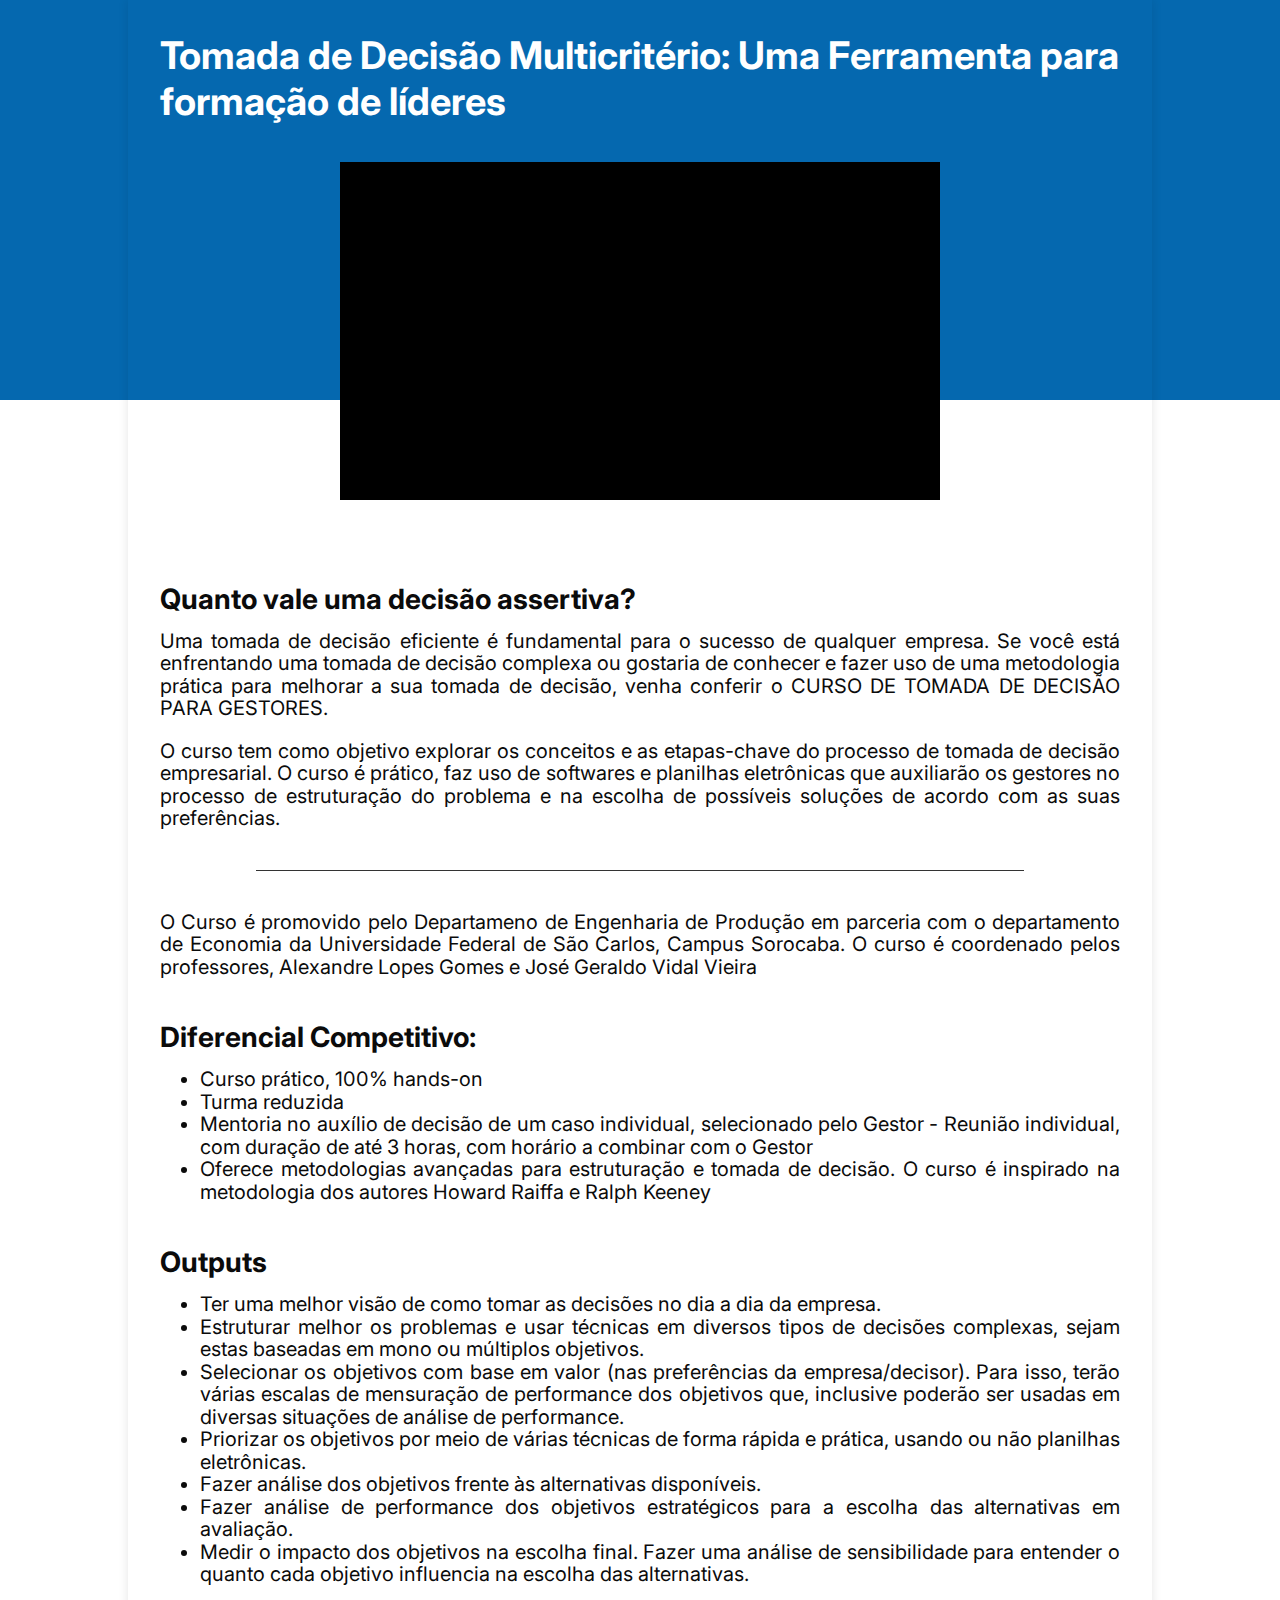
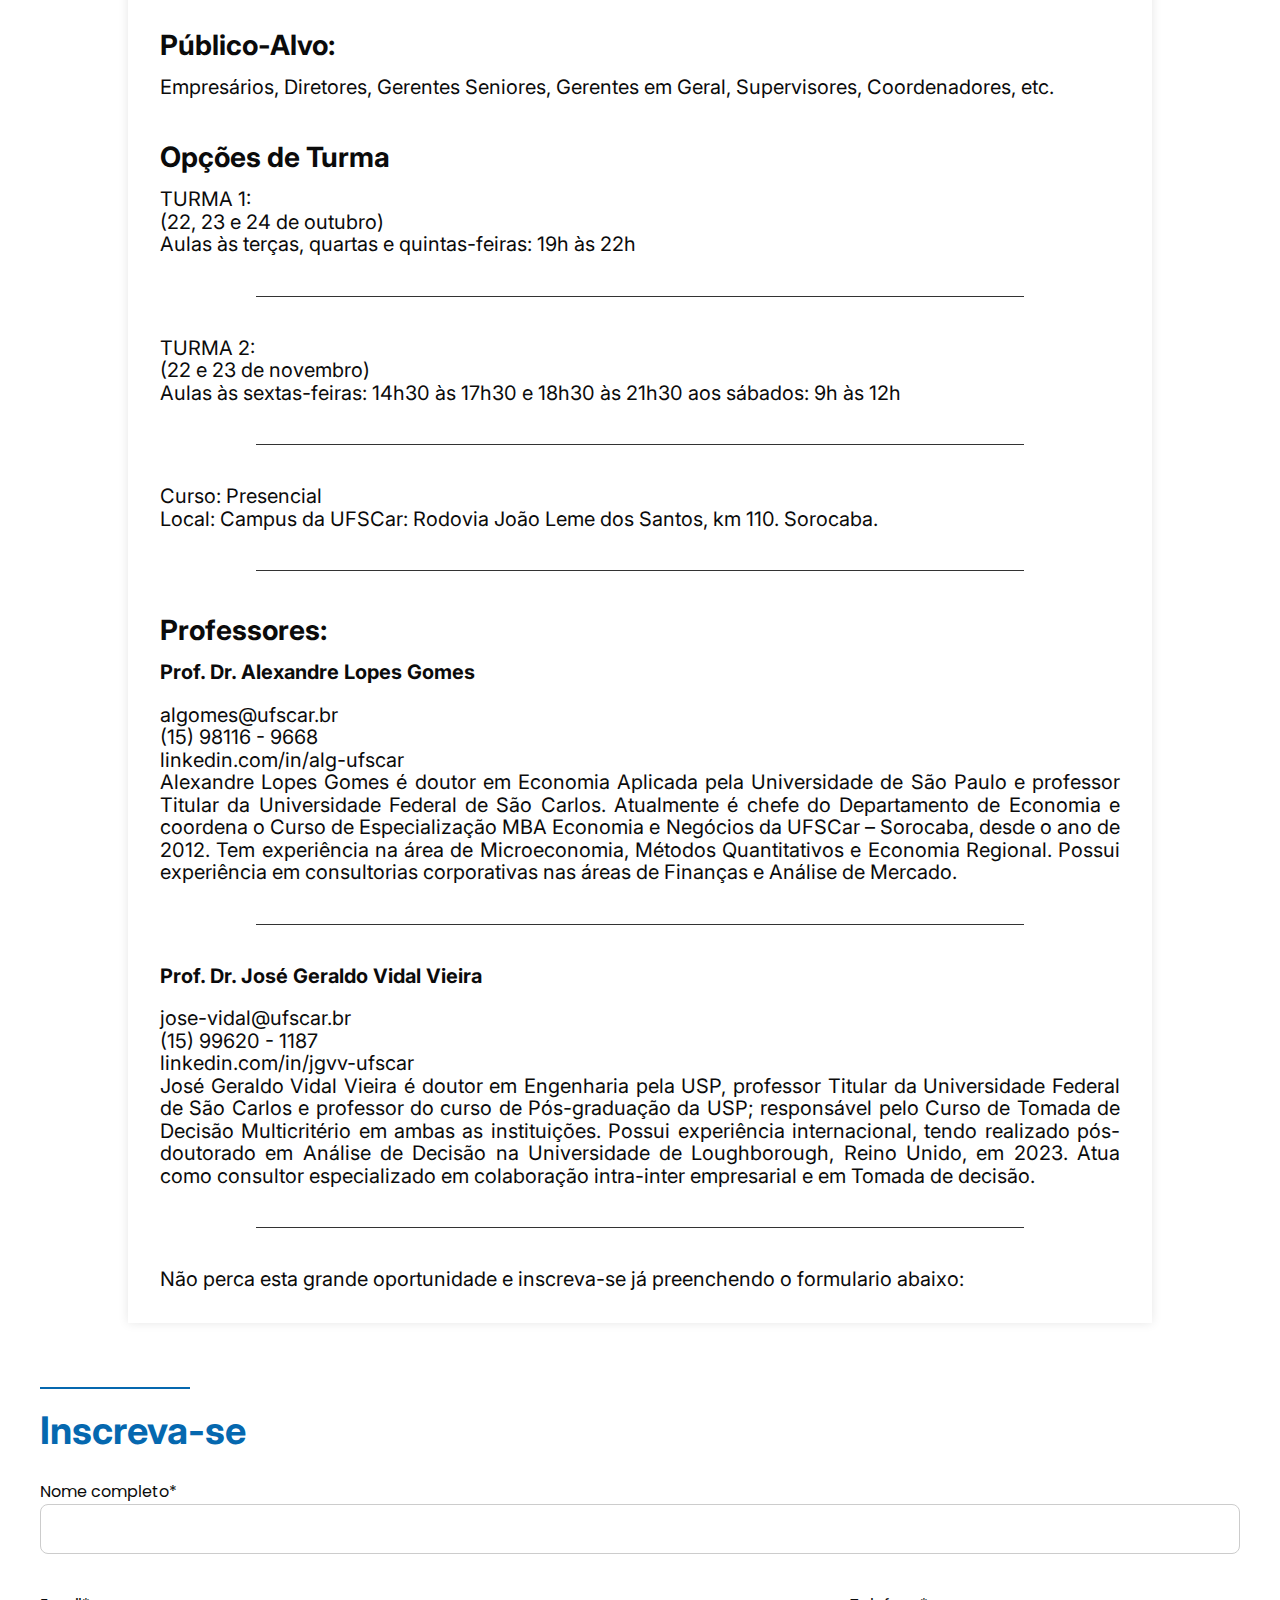
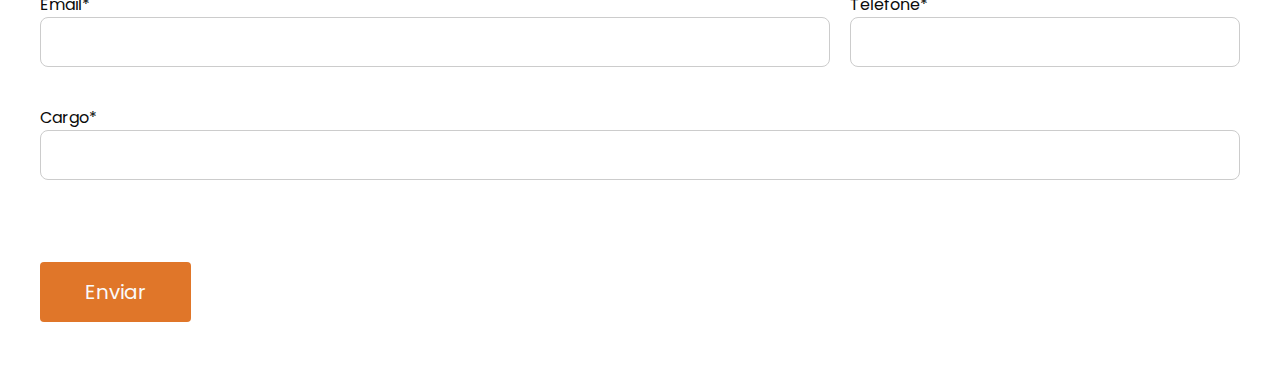
<file: OutroCurso.html>
<!DOCTYPE html>
<html lang="pt-br">
<head>
    <meta charset="UTF-8">
    <meta name="viewport" content="width=device-width, initial-scale=1.0">
    <title>OutroCurso | MBA Economia UFSCar</title>

    <link rel="stylesheet" href="CSS/style.css">
    <link rel="preconnect" href="https://fonts.googleapis.com">
    <link rel="preconnect" href="https://fonts.gstatic.com" crossorigin>
    <link href="https://fonts.googleapis.com/css2?family=Inter:wght@100..900&display=swap" rel="stylesheet">
</head>
<body class="ntc">
    <div class="ntc_wrapper">
        <div class="ntc_container">
            <h1 class="white">Tomada de Decisão Multicritério: Uma Ferramenta para formação de líderes</h1>
			<div class="video-wrapper">
				<div class="video-container">
					<iframe src="https://drive.google.com/file/d/1AJBv2X1yxfgoGapHnh0pnyjCKXiSvVnV/preview" width="640" height="480" allow="autoplay"></iframe>
				</div>				
			</div><br><br>
			<h2>Quanto vale uma decisão assertiva?</h2>
			<p>Uma tomada de decisão eficiente é fundamental para o sucesso de qualquer empresa. Se você está enfrentando uma tomada de decisão complexa ou gostaria de conhecer e fazer uso de uma metodologia prática para melhorar a sua tomada de decisão, venha conferir o CURSO DE TOMADA DE DECISÃO PARA GESTORES.</p>
			<br>
			<p>O curso tem como objetivo explorar os conceitos e as etapas-chave do processo de tomada de decisão empresarial. O curso é prático, faz uso de softwares e planilhas eletrônicas que auxiliarão os gestores no processo de estruturação do problema e na escolha de possíveis soluções de acordo com as suas preferências.</p>
			<hr>
			<p>O Curso é promovido pelo Departameno de Engenharia de Produção em parceria com o departamento de Economia da Universidade Federal de São Carlos, Campus Sorocaba. O curso é coordenado pelos professores, Alexandre Lopes Gomes e José Geraldo Vidal Vieira</p>

			<h2>Diferencial Competitivo:</h2>
			<ul class="lista_ponto">
				<li>Curso prático, 100% hands-on</li>
				<li>Turma reduzida</li>
				<li>Mentoria no auxílio de decisão de um caso individual, selecionado pelo Gestor - Reunião individual, com duração de até 3 horas, com horário a combinar com o Gestor</li>
				<li>Oferece metodologias avançadas para estruturação e tomada de decisão. O curso é inspirado na metodologia dos autores Howard Raiffa e Ralph Keeney</li>
				
			</ul>

			<h2>Outputs </h2>
			<ul class="lista_ponto">
				<li>Ter uma melhor visão de como tomar as decisões no dia a dia da empresa.</li>
				<li>Estruturar melhor os problemas e usar técnicas em diversos tipos de decisões complexas, sejam estas baseadas em mono ou múltiplos objetivos.</li>
				<li>Selecionar os objetivos com base em valor (nas preferências da empresa/decisor). Para isso, terão várias escalas de mensuração de performance dos objetivos que, inclusive poderão ser usadas em diversas situações de análise de performance.</li>
				<li>Priorizar os objetivos por meio de várias técnicas de forma rápida e prática, usando ou não planilhas eletrônicas.</li>
				<li>Fazer análise dos objetivos frente às alternativas disponíveis.</li>
				<li>Fazer análise de performance dos objetivos estratégicos para a escolha das alternativas em avaliação.</li>
				<li>Medir o impacto dos objetivos na escolha final. Fazer uma análise de sensibilidade para entender o quanto cada objetivo influencia na escolha das alternativas.</li>
			</ul>


			<h2>Público-Alvo:</h2>
			<p>Empresários, Diretores, Gerentes Seniores, Gerentes em Geral, Supervisores, Coordenadores, etc.</p>

			<h2>Opções de Turma</h2>
            <p>TURMA 1:</p>
			<p>(22, 23 e 24 de outubro)</p>
			<p>Aulas às terças, quartas e quintas-feiras: 19h às 22h<hr></p>
			
			<p>TURMA 2:</p>
			<p>(22 e 23 de novembro) </p>
			<p>Aulas às sextas-feiras: 14h30 às 17h30 e 18h30 às 21h30 aos sábados: 9h às 12h<hr></p>

			<p>Curso: Presencial</p>
			<p>Local: Campus da UFSCar: Rodovia João Leme dos Santos, km 110. Sorocaba.</p>
			
			<hr>

			<h2>Professores:</h2>
			<p><strong>Prof. Dr. Alexandre Lopes Gomes</strong></p><br>
			<p>algomes@ufscar.br</p>
			<p>(15) 98116 - 9668</p>
			<p>linkedin.com/in/alg-ufscar</p>
			<p>Alexandre Lopes Gomes é doutor em Economia Aplicada pela Universidade de São Paulo e professor Titular da Universidade Federal de São Carlos. Atualmente é chefe do Departamento de Economia e coordena o Curso de Especialização MBA Economia e Negócios da UFSCar – Sorocaba, desde o ano de 2012. Tem experiência na área de Microeconomia, Métodos Quantitativos e Economia Regional. Possui experiência em consultorias corporativas nas áreas de Finanças e Análise de Mercado.</p>
			<hr>

			<p><strong>Prof. Dr. José Geraldo Vidal Vieira</strong></p><br>
			<p>jose-vidal@ufscar.br</p>
			<p>(15) 99620 - 1187</p>
			<p>linkedin.com/in/jgvv-ufscar</p>
			<p>José Geraldo Vidal Vieira é doutor em Engenharia pela USP, professor Titular da Universidade Federal de São Carlos e professor do curso de Pós-graduação da USP; responsável pelo Curso de Tomada de Decisão Multicritério em ambas as instituições. Possui experiência internacional, tendo realizado pós-doutorado em Análise de Decisão na Universidade de Loughborough, Reino Unido, em 2023. Atua como consultor especializado em colaboração intra-inter empresarial e em Tomada de decisão.</p>

			<hr>
			<p>Não perca esta grande oportunidade e inscreva-se já preenchendo o formulario abaixo:</p>
		                       
        </div>
    </div>
	<div class="ins-content">
        <div class="ins-forms">
            <div class="ins-personal-forms">
                <div class="ins-title-line"></div>
                <h2>Inscreva-se</h2>
                <div class="ins-form"  id="ins-name">
                    <span>Nome completo*</span>
                    <form action="#">
                        <input type="text" name="ins-name" />
                    </form>
                </div>
                <div class="ins-form" id="ins-email">
                    <span>Email*</span>
                    <form action="#">
                        <input type="email" name="ins-email" />
                    </form>
                </div>
                <div class="ins-form" id="ins-phone">
                    <span>Telefone*</span>
                    <form action="#">
                        <input type="tel" name="ins-phone" />
                    </form>
                </div>
				<div class="ins-form"  id="ins-name">
                    <span>Cargo*</span>
                    <form action="#">
                        <input type="text" name="ins-name" />
                    </form>
                </div>
            </div>
            <button class="ins-send-button">Enviar</button>
        </div>
    </div>
    <script src="JS/script.js"></script>
</body>
</html>
</file>
<file: CSS/style.css>
/*
Theme Name: MBA Economia UFSCar
Theme URI: 
Author: Beets Jr
Author URI: https://www.beetsjr.com.br/
Description: Tema criado para MBA Economia UFSCar
Version: 1.0
*/

/*=========== Import de fonte ============*/
@import url('https://fonts.googleapis.com/css2?family=Poppins:ital,wght@0,100;0,200;0,300;0,400;0,500;0,600;0,700;0,800;0,900;1,100;1,200;1,300;1,400;1,500;1,600;1,700;1,800;1,900&display=swap');

/*Reset*/
* {
    margin: 0;
    padding: 0;
    box-sizing: border-box;
  }
  
  ol,
  ul {
    list-style: none;
  }
  
  a {
    text-decoration: none;
  }

  body{
    font-family: var(--font-family);
    background-color: var(--background);
    color: var(--black);
  }

  body, html {
    overflow-x: hidden !important;
  }


/*Variavel*/
:root {
  /*=========== FONTE ============*/
  --font-family: 'Inter', sans-serif;

  /*=========== CORES ============*/
  --background: #FFFFFF;
  --subcolor: #FAFAFA;
  --blue-mid-night: #191970;
  --blue-logo: #0568AF;
  --blue-post: #070333;
  --orange: #E76F28;
  --orange-logo: #E07629;
  --white: #CCCCCC;
  --black: #0b0b0b;

  /*=========== TAMANHO DE FONTE ============*/
  --font-size-title-mobile: 28px;
  --font-size-subtitle-mobile: 21px;
  --font-size-text-mobile: 16px;
  --font-size-title-desktop: 38px;
  --font-size-subtitle-desktop: 28px;
  --font-size-text-desktop: 20px;
}
/*
  Nomenclatura
  - Contato: ctt
  - Curso: crs
  - Home: hm
  - Inscreva-se: ins
  - Noticia: ntc
  - Noticias: nts
  - Sobre: sbr

  Exemplo: id = ctt-title;
*/

/*Header*/
header {
	width: 100%;
	/* Altura do header */
	height: 80px;
	display: block;
	background-color: rgba(0, 0, 0, 0);
	
	/* Header transparente no início */
	/* Header não se sobrepondo a imagem inicial da página */
	/* position: sticky; */
	/*Se quiser o header sobrepondo a imagem inicial da página*/
	position: fixed;
	z-index: 1000;
	top: 0;
	transition: background-color 0.4s ease-in-out;
}

header.scrolled {
	/* Como o header ficará depois de scrollado */
	background-color: var(--background);
	opacity: 0.98;
}

header.scrolled nav a{
	/* Cor que o nav terá quando scrollado */
	color: var(--black);
}

header .inner_header {
	/* Largura do conteúdo do header */
	width: 80%;
	height: 100%;
	display: block;	
	/* Centralizar horizontalmente na página */
	margin: 0 auto;
}

header .header_logo {
	height: 100%;
	display: table;
	float: left;
}

header .header_logo a img {
	width: 90%;
}

header .header_logo a {
	height: 100%;
		
	/* Centralizar verticalmente o logo */
	display: table-cell;
	vertical-align: middle;
}

header nav, header nav .links_menu {
	height: 100%;
	display: table;
	float: right;	
}

.burger, header nav a {
	display: table-cell;
	vertical-align: middle;
	height: 100%;
	padding: 0px 20px;
	
	/* Estilo da fonte */
	font-family: var(--secondary-font-family);
	font-size: var(--font-size-text-desktop);
	color: var(--black);
	font-weight: 500;
	
	/* Personalização do hover */
	position: relative;
}

.burger {
	display: none;
	cursor: pointer;
}

/* Hover, active do nav */
header nav a:not(:last-child)::before, header nav a:not(:last-child)::before {
    content: '';
    position: absolute;
    width: 100%;
    height: 4px;
    border-radius: 4px;
    background-color: var(--orange);
    /* Para subir a linha e não ficar tão distante dos menus */
    bottom: 15px;
    left: 0;
    transform-origin: right;
    transform: scaleX(0);
    transition: transform .3s ease-in-out;
}

header nav a:hover:not(:last-child)::before, header nav a:active:not(:last-child)::before {
  transform-origin: left;
  transform: scaleX(1);
}

/* Estilização do botão CTA */
header nav a:last-child{
	/* Para o último elemento encostar no inner_header */
	padding-right: 0;
}

.header_button_cta {
	align-items: center;
	background-clip: padding-box;
	background-color: var(--orange);
	border: 1px solid transparent;
	border-radius: .25rem;
	box-shadow: rgba(0, 0, 0, 0.02) 0 1px 3px 0;
	box-sizing: border-box;
	display: inline-flex;
	
	/* Estilização do texto */	
	color: #FFFFFF;
	cursor: pointer;
	font-family: var(--secondary-font-family);
	font-size: var(--font-size-text-desktop);
	font-weight: 600;
	
	justify-content: center;
	line-height: 1.25;
	margin: 0;
	min-height: 3rem;
	padding: calc(.875rem - 1px) calc(1.5rem - 1px);
	position: relative;
	text-decoration: none;
	transition: all 250ms;
	user-select: none;
	-webkit-user-select: none;
	touch-action: manipulation;
	vertical-align: baseline;
	width: auto;
}

.header_button_cta:hover, .header_cta:focus {
	background-color: #fb8332;
	box-shadow: rgba(0, 0, 0, 0.1) 0 4px 12px;
}

.header_button_cta:hover {
	transform: translateY(-1px);
}

.header_button_cta:active {
	background-color: #c85000;
	box-shadow: rgba(0, 0, 0, .06) 0 2px 4px;
	transform: translateY(0);
}

/* Menu mobile */
.burger div {
	width: 25px;
	height: 3px;
	background-color: var(--black);
	margin: 5px;
	transition: all 0.3s ease;
}

/* Responsividade do header para tablet */
@media screen and (max-width: 950px) {
	/*Header*/
	header {
		/* Reduzir a altura do header */
		height: 70px;		
	}

	header .inner_header {
		/* Largura do conteúdo do header */
		width: 90%;
	}
	
	header .header_logo a img {
		/* Reduzir o tamanho da imagem */
		width: 80%;
	}

	header nav a {
		padding: 0px 10px;		
		/* Reduzir o tamanho da fonte */
		font-size: var(--font-size-text-mobile);
	}

	.header_button_cta {
		/* Reduzir o tamanho da fonte */
		font-size: var(--font-size-text-mobile);
	}		
}

/* Responsividade do header para mobile */
@media screen and (max-width: 700px) {
	body {
		overflow-x: hidden;
	}
	
	header nav .burger {
		/* Mostrando o burger: menu mobile */
		display: table-cell;
	}

	header {
		height: 90px;
	}
	
	header nav .links_menu {
		position: absolute;
		right: 0px;
		/* Top: Mesma altura do header, para aparecer embaixo */ 
		top: 90px;
		background-color: var(--background);
		display: flex;
		flex-direction: column;
		align-items: center;
		width: 50%;
		transform: translateX(100%);
		transition: transform 0.5s ease-in; 
		
		
		/* Dimensões da caixa que abre no mobile */
		height: fit-content;
		padding: 30px;
	}
	
	header nav .links_menu a {
		height: 50px;
		/* Para animação, em que os links aparecem gradualmente */
		opacity: 0; 
		animation: navLinkFade 0.5s ease forwards;
	}
	
	/* Tirar o hover no mobile */
	header nav a:not(:last-child)::before, header nav a:not(:last-child)::before {
		display: none;
	}
}

/* Para o menu mobile aparecer */
header nav .links_menu.nav_active {
	transform: translateX(0%);
}

/* Animação dos links do menu mobile */
@keyframes navLinkFade {
	from {
		opacity: 0;
		transform: translateX(50px);
	}
	to {
		opacity: 1;
		transform: translateX(0px);
	}
}

/* Animação menu burger para X quando aberto */
.burger.toggle .line_1 {
	transform: rotate(-45deg) translate(-5px, 6px);
}

.burger.toggle .line_2 {
	opacity: 0;
}

.burger.toggle .line_3 {
	transform: rotate(+45deg) translate(-5px, -6px);	
}


/*End Header*/

/*Contato*/
/* Imagem de Cabecalho */
.ctt-img-header {
  background-image: url('../img/ctt-img-header-bg.jpg');
  background-size: cover;
  background-position: center;
  min-height: 600px;
  color: var(--subcolor);
  padding-left: 128px;
  padding-right: 32px;
  display: flex;
  flex-direction: column;
  justify-content: end;
  padding-bottom: 160px;
}

.ctt-img-header h1 {
  font-size: 48px;
  margin-bottom: 24px;
}

.ctt-img-header span {
  font-size: var(--font-size-subtitle-desktop);
  font-weight: 400;
}

@media (max-width: 767px) {
  .ctt-img-header {
    min-height: 290px;
    padding-left: 24px;
    padding-bottom: 64px;
  }

  .ctt-img-header h1 {
    font-size: var(--font-size-title-mobile);
    margin-bottom: 4px;
  }

  .ctt-img-header span {
    font-size: var(--font-size-text-mobile);
    width: 340px;
  }
}

/* Início contato */
.ctt-container {
	background-color: var(--background);
	width: 80%;
	margin: 0 auto;
	
	/* Para as duas partes da seção ficarem na mesma linha */
	display: flex;
	justify-content: space-around;
	
	font-size: var(--font-size-text-desktop);
}

/* Estilização da área de contato */
.ctt-container .ctt-info {
	width: 40%;
	display: flex;
	flex-direction: column;
	justify-content: center;
}

.ctt-container .ctt-info .ctt-info-card {
	display: flex;	
	gap: 30px;
	margin-top: 25px;
	
	/* Estilização do cartão */
	background-color: #13131310;
	padding: 2.3% 2%;
	width: 90%;
	border-radius: 6px;
	box-shadow: rgba(0, 0, 0, 0.16) 0px 1px 4px;	
}

.ctt-container .ctt-info-card .ctt-info-img {
	/* Estilizando o círculo do ícone */
	width: 50px;
	height: 50px;
	background: var(--blue-logo);
	padding: 8px;
	border-radius: 50%;
	
}

.ctt-container .ctt-info .ctt-info-img img {
	/* Imagem ficando com o tamanho relativo 100% do container pai */
	margin: 0 auto;
	width: 100%;	
}

.ctt-container .ctt-info .ctt-info-content {
	display: flex;
	flex-direction: column;
	/* Separar o título do conteúdo */
	justify-content: space-around;
}

/* Estilização do formulário */
.ctt-container .ctt-form {
	display: flex;
	width: fit-content;
	flex-direction: column;
	justify-content: center;
	align-items: center;
	padding: 3rem 3rem;
}

.ctt-container .ctt-form .ctt-title::before,
.ctt-info h2::before {
	/* Linha em cima do título */
	content: '';
	display: block;
	width: 4rem;
	height: 0.2rem;
	background-color: var(--blue-logo);
	margin: 0 auto;
	position: absolute;
}

.ctt-container .ctt-form .ctt-title,
.ctt-info h2 {
	/* Estilização da fonte */
	line-height: 35px;
	color: var(--blue-logo);
}

.ctt-container h2 {
	font-family: var(--secondary-font-family);
}

.ctt-container .ctt-input {
	display: flex;
	flex-direction: column;
	justify-content: space-between;
	padding: 1rem 0rem 0rem 0rem;
			
	/* Dimensão das caixas do formulário */
	width: 30vw;
}

.ctt-container .ctt-input .input-box {
	display: flex;
	flex-direction: column;
	/* Distância entre cada campo */
	margin-bottom: 1.4rem;
}

.ctt-container .ctt-input .input-box input,
.ctt-container .ctt-input textarea {
	margin: 0.3rem 0rem 0.1rem 0;
	padding: 0.8rem 1.2rem;
	border: 1px solid #D2D2D2;
	border-radius: 4px;
	box-shadow: 1px 1px 6px #0000001c;
	background-color: #eeeeee50;
}

.ctt-container .ctt-input .input-box input:hover {
	background-color: #eeeeee75;
}

.ctt-container .ctt-input .input-box input:focus-visible{
	outline: 2px solid var(--blue-logo);
}

/* Estilização do botão */
.ctt-container .ctt-btn {
	align-items: center;
	background-clip: padding-box;
	background-color: var(--orange);
	border: 1px solid transparent;
	border-radius: .25rem;
	box-shadow: rgba(0, 0, 0, 0.02) 0 1px 3px 0;
	box-sizing: border-box;
	display: inline-flex;
	
	/* Estilização do texto */	
	color: #FFFFFF;
	cursor: pointer;
	font-family: var(--secondary-font-family);
	font-size: var(--font-size-text-desktop);
	font-weight: 600;
	
	justify-content: center;
	margin: 0;
	padding: calc(.875rem - 1px) calc(1.5rem - 1px);
	position: relative;
	text-decoration: none;
	transition: all 250ms;
	user-select: none;
	-webkit-user-select: none;
	touch-action: manipulation;
	vertical-align: baseline;
	
	/* Estilização específica para o botão do formulário */
	width: 100%;
	line-height: 1;
	max-height: 2.5rem;
	font-size: 1rem;	
}

.ctt-container .ctt-btn:hover, .ctt-container .ctt-btn:focus {
	background-color: #fb8332;
	box-shadow: rgba(0, 0, 0, 0.1) 0 4px 12px;
}

.ctt-container .ctt-btn:hover {
	transform: translateY(-1px);
}

.ctt-container .ctt-btn:active {
	background-color: #c85000;
	box-shadow: rgba(0, 0, 0, .06) 0 2px 4px;
	transform: translateY(0);
}

/* Responsividade Desktop 1 */
@media screen and (max-width: 1200px) {
	.ctt-container {
		width: 100%;
	}
	
	.ctt-container .ctt-info .ctt-info-card {
		width: 100%;
	}	
}

/* Responsividade mobile 1 */
@media screen and (max-width: 810px) {
	/* Início contato */
	.ctt-container {
		width: 100%;
		
		/* Para as duas partes da seção ficarem na mesma linha */
		display: flex;
		flex-direction: column;
		
		font-size: var(--font-size-text-mobile);
	}
	
	.ctt-container .ctt-form .ctt-title,
	.ctt-info h2 {
		font-size: var(--font-size-subtitle-mobile);	
	}

	/* Estilização da área de contato */
	.ctt-container .ctt-info {
		width: 80vw;
		margin: 40px auto;
	}

	.ctt-container .ctt-info .ctt-info-card {
		gap: 20px;
		margin-top: 15px;
	}

	.ctt-container .ctt-info-card .ctt-info-img {
		width: 45px;
		height: 45px;		
	}

	.ctt-container .ctt-info .ctt-info-img img {
		/* Imagem ficando com o tamanho relativo 100% do container pai */
		margin: 0 auto;
		width: 100%;	
	}

	/* Estilização do formulário */
	.ctt-container .ctt-form {
		width: 100%;
		padding: 2rem 2rem;
	}

	.ctt-container .ctt-input {
		width: 80vw;
	}		
}

/* Responsividade mobile 2 */
@media screen and (max-width: 350px) {
	.ctt-container .ctt-info .ctt-info-img img {
		/* Imagem ficando com o fixo para não ser deformada */
		width: 30px;
	}
	
	.ctt-container .ctt-info .ctt-info-card {
		flex-direction: column;
		align-items: center;
		text-align: center;
		gap: 10px;
		padding: 6%;
	}

}

/*End Contato*/


/*Curso*/
/* Imagem de Cabecalho */
.crs-img-header {
  background-image: url('../img/crs-img-header-bg.jpg');
  background-size: cover;
  background-position: center;
  min-height: 600px;
  color: var(--subcolor);
  padding-left: 128px;
  padding-right: 32px;
  display: flex;
  flex-direction: column;
  justify-content: end;
  padding-bottom: 160px;
}

.crs-img-header h1 {
  font-size: 48px;
}

.crs-img-header span {
  font-size: var(--font-size-subtitle-desktop);
  font-weight: 400;
}

@media (max-width: 767px) {
  .crs-img-header {
    min-height: 290px;
    padding-left: 24px;
    padding-bottom: 64px;
  }

  .crs-img-header h1 {
    font-size: var(--font-size-title-mobile);
    margin-bottom: 4px;
  }

  .crs-img-header span {
    font-size: var(--font-size-text-mobile);
    width: 340px;
  }
}
.hm-crs {
  display: flex;
  flex-direction: column;
  justify-content: center;
  align-items: center;
}

.hm-crs-card-answer span, .hm-crs-card-answer ul li, .hm-crs-card-answer p,  .hm-crs-card-answer div strong{
  color: var(--blue-logo);
  font-weight: 500;
}

.hm-crs .hm-crs-text {
  width: 60%;
  text-align: left; /* Alinha o texto à esquerda */
  font-size: var(--font-size-text-mobile);
  color: var(--black);
  margin: 2em 0px;
}

.hm-crs .hm-crs-card {
  font-size: var(--font-size-text-mobile);
  color: var(--blue-logo);
  font-weight: bold;
  width: auto;
  height: auto;
  display: flex;
  flex-direction: column;
  margin: 16px;
  justify-content: space-between;
  align-items: center;
  
}

.hm-crs .hm-crs-card-question {
  background-color: var(--subcolor);
  width: 340px;
  min-height: 48px;
  height: auto;
  display: flex;
  border-radius: 6px;
  padding: 16px;
  justify-content: space-between;
  align-items: center;
  z-index: 2;
  cursor: pointer;
  gap: 16px;
  box-shadow: 0px 5px 30px rgba(0, 0, 0, 0.3);
}

.hm-crs .hm-crs-card-question.active {
  background-color: var(--subcolor); 
  color: var(--orange); 
}

.hm-crs .hm-crs-card-answer {
  display: none;
}

.hm-crs .hm-crs-card-answer.visible {
  display: block;
}


.hm-crs .hm-crs-card-answer{
  font-size: var(--font-size-text-mobile);
  color: var(--blue-logo);
  background-color: var(--subcolor);
  width: 340px;
  min-height: 48px;
  height: auto;
  display: none;
  padding: 1em;
  border-radius: 6px;
  justify-content: space-between;
  align-items: center;
  margin-top: 0.1em;
  z-index: 1;
  box-shadow: 0px 5px 30px rgba(0, 0, 0, 0.3);
}

.hm-crs .hm-crs-card-answer span{
  margin-top: 8px;
}

.hm-crs-card.active .hm-crs-card-answer {
  display: flex;
}

.hm-crs-card-answer {
  padding: 0;
  font-weight: normal;
}

.hm-crs-card-answer ul {
  list-style-type: disc; /* Adiciona o marcador de lista */
  padding-left: 20px; /* Adiciona um espaçamento à esquerda para alinhar os marcadores */
  margin-top: 10px; /* Espaçamento superior */
}

.hm-crs-card-answer li {
  font-size: var(--font-size-text-mobile); /* Ajusta o tamanho da fonte para a mesma dos textos */
  color: var(--blue-logo); /* Usa a cor padrão do texto */
  margin-bottom: 8px; /* Espaçamento inferior entre os itens da lista */
}

.hm-crs-subcard {
  width: 100%;
  margin-top: 0.2em;
  box-shadow: 0px 5px 30px rgba(0, 0, 0, 0.3);
  border-radius: 6px;
}

.hm-crs-subcard-question {
  background-color: var(--subcolor);
  width: 100%;
  min-height: 48px;
  height: 70px;
  display: flex;
  border-radius: 6px;
  padding: 16px;
  justify-content: space-between;
  align-items: center;
  z-index: 2;
  cursor: pointer;
  gap: 16px;
  box-shadow: 0px 5px 30px rgba(0, 0, 0, 0.3);
}

.hm-crs-subcard-answer {
  display: none;
  background-color: var(--subcolor);
  padding: 16px;
  border-radius: 6px;
  font-size: var(--font-size-text-desktop);
  font-weight: normal;
  box-shadow: 0px 5px 30px rgba(0, 0, 0, 0.3);
}

.hm-crs-subcard-answer ul {
  list-style-type: none; /* Remove os pontos da lista */
}

.hm-crs-subcard-question.active + .hm-crs-subcard-answer {
  display: block;
}

.hm-crs-arrow-orange {
  transition: transform 0.3s ease;
}

.hm-crs-subcard-question.active .hm-crs-arrow-orange {
  transform: rotate(-180deg);
}

.tab {
  display: flex;
  justify-content: center;
  margin-bottom: 1em;
}

.tab button {
  background-color: #f1f1f1;
  border: none;
  outline: none;
  cursor: pointer;
  padding: 14px 16px;
  transition: 0.3s;
  margin: 0 5px;
}

.tab button:hover {
  background-color: #ddd;
}

.tab button.active {
  background-color: var(--orange-logo);
}

.tabcontent {
  display: none;
  padding: 16px;
  border: 1px solid #ccc;
  border-top: none;
}

/* Media Query para Mobile */
@media (max-width: 767px) {

  .hm-crs .hm-crs-card .hm-crs-arrow-orange {
    transition: transform 0.3s ease;
  }

  .hm-crs-card.active .hm-crs-arrow-orange {
    transform: rotate(-180deg);
  }

  .hm-crs .hm-crs-card .hm-crs-arrow-orange-desktop {
    display: none;
  }

  .hm-crs-card-answer ul {
    padding-left: 15px; /* Diminui o espaçamento à esquerda para se ajustar melhor em telas pequenas */
    margin-top: 8px; /* Diminui o espaçamento superior */
  }

  .hm-crs-card-answer li {
    font-size: var(--font-size-text-mobile); /* Tamanho de fonte adequado para dispositivos móveis */
    margin-bottom: 6px; /* Diminui o espaçamento inferior entre os itens da lista */
  }
}

/* Media Query para Tablets */
@media (min-width: 768px) and (max-width: 1250px) {
  .hm-crs .hm-crs-text {
    font-size: var(--font-size-text-desktop);
    margin: 3em 0px;
  }
  
  .hm-crs .hm-crs-card {
    width: auto;
    margin: 16px;
  }

  .hm-crs .hm-crs-card .hm-crs-card-question {
    font-size: var(--font-size-subtitle-desktop);
    font-weight: 800;
    width: 600px;
    display: flex;
    border-radius: 10px;
    padding: 20px 40px;
    justify-content: space-between;
    align-items: center;
  }

  .hm-crs .hm-crs-card .hm-crs-card-answer {
    font-size: var(--font-size-text-desktop);
    font-weight: bold;
    width: 600px;
    min-height: 48px;
    padding: 20px 60px;
    border-radius: 10px;
    margin-top: 0.2em;
  }

  .hm-crs .hm-crs-card .hm-crs-card-answer span {
    margin-top: 1em;
  }

  .hm-crs .hm-crs-card .hm-crs-arrow-orange {
    transition: transform 0.3s ease;
  }

  .hm-crs-card.active .hm-crs-arrow-orange {
    transform: rotate(-180deg);
  }

  .hm-crs .hm-crs-card .hm-crs-arrow-orange-desktop {
    display: none;
  }

  .hm-crs-card-answer ul {
    padding-left: 20px; /* Mantém o espaçamento padrão à esquerda */
    margin-top: 10px; /* Espaçamento superior padrão */
  }

  .hm-crs-card-answer li {
    font-size: var(--font-size-text-tablet); /* Ajusta o tamanho da fonte para tablets */
    margin-bottom: 8px; /* Espaçamento inferior adequado entre os itens da lista */
  }

  .hm-crs-subcard-question {
    font-size: var(--font-size-text-desktop);
    padding: 20px 40px;
  }

  .hm-crs-subcard-answer {
      padding: 20px 40px;
  }
}

/* Media Query para Desktops */
@media (min-width: 1251px) {
  .hm-crs .hm-crs-text{
    font-size: var(--font-size-text-desktop);
    margin: 3em 0px;
  }
  
  .hm-crs .hm-crs-card{
    width: auto;
    margin: 24px;
  }

  .hm-crs .hm-crs-card .hm-crs-card-question{
    font-size: var(--font-size-subtitle-desktop);
    font-weight: 800;
    width: 960px;
    display: flex;
    border-radius: 10px;
    padding: 25px 72px;
    justify-content: space-between;
    align-items: center;
  }
  
  .hm-crs .hm-crs-card .hm-crs-card-answer{
    font-size: var(--font-size-text-desktop);
    width: 960px;
    min-height: 48px;
    padding: 25px 72px;
    border-radius: 10px;
    margin-top: 0.2em;
  }

  .hm-crs .hm-crs-card .hm-crs-card-answer span {
    margin-top: 20px;
  }

  .hm-crs .hm-crs-card .hm-crs-arrow-orange {
    display: none;
  }

  .hm-crs .hm-crs-card .hm-crs-arrow-orange-desktop {
    transform: rotate(180deg);
    transition: transform 0.3s ease;
  }

  .hm-crs-card.active .hm-crs-arrow-orange-desktop {
    transform: rotate(0deg);
  }

  .hm-crs-card-answer ul {
    padding-left: 25px; /* Aumenta o espaçamento à esquerda para telas maiores */
    margin-top: 12px; /* Aumenta o espaçamento superior */
  }

  .hm-crs-card-answer li {
    font-size: var(--font-size-text-desktop); /* Tamanho de fonte para desktops */
    margin-bottom: 10px; /* Aumenta o espaçamento inferior entre os itens da lista */
  }

  .hm-crs-subcard-question {
    font-size: 24px;
    padding: 25px 72px;
  }

  .hm-crs-subcard-answer {
    padding: 25px 72px;
  }
}
/*End Curso*/


/*Home*/
.hero {
  width: 100%;
  display: flex;
  justify-content: center;
  padding: 3em;
  background-color: var(--background);
  color: var(--black);
  margin-bottom: 1em;
  flex-wrap: wrap; /* Permite que os itens quebrem a linha */
}

.hero-content {
  max-width: 50%;
}

.hero-title {
  font-size: var(--font-size-title-desktop);
  margin-bottom: 1em;
}

.hero-texts {
  font-size: var(--font-size-text-desktop);
  margin-bottom: 2.5em;
  text-align: justify;
  padding-right: 20px;
}

.hero-text1 {
  margin-bottom: 0.5em;
}

.btn {
  padding: 1em 5em;
  background-color: var(--orange-logo);
  color: var(--background);
  text-decoration: none;
  border-radius: 5px;
  font-size: var(--font-size-text-desktop);
}

.hero-video {
  display: flex;
  align-items: center;
  justify-content: center;
  width: 40%; /* Aumente conforme necessário */
  position: relative;
  aspect-ratio: 16/9;
  border-radius: 1em; /* Ajuste o valor conforme necessário */
  overflow: hidden; /* Garante que o conteúdo não ultrapasse os cantos arredondados */
}

iframe {
  width: 100%;
  height: 100%; /* Ajuste a altura do vídeo em relação à altura da viewport */
  border: none;
}

.details-title {
  width: 80%; /* Aumente conforme necessário */
  margin-left: 10%;
  font-size: var(--font-size-title-desktop);
  margin-bottom: 30px;
  color: var(--orange-logo);
  text-align: center;
}

.details {
  display: flex;
  background-image: url('../img/details_background_desktop.png'); /* Caminho para a sua imagem */
  background-size: cover;
  background-position: center;
  background-repeat: no-repeat;
  text-align: center;
}

.detail-items {
  width: 100%;
  display: flex;
  justify-content: space-around; /* Distribui os itens de forma uniforme */
  align-items: center; /* Centraliza os itens verticalmente */
  padding: 5em 0; /* Reduz o padding para ajustar a altura */
  text-align: center;
  color: var(--white);
}

.detail-item {
  text-align: center;
}

.detail-icon {
  max-width: 4em;
}

.detail-value {
  display: block;
  font-size: var(--font-size-title-desktop);
  font-weight: bold;
  color: var(--orange-logo);
  margin-bottom: 5px;
}

.detail-label {
  font-size: var(--font-size-subtitile-desktop);
  color: var(--white);
  font-weight: bold;
}

/* Estilo para dispositivos móveis */
@media (max-width: 768px) {
  .hero {
    width: 100%;
    display: flex;
    justify-content: center; /* Centraliza horizontalmente */
    align-items: center; /* Centraliza verticalmente */
    flex-direction: column; /* Alinha o conteúdo em coluna */
    text-align: center;
    padding: 3em;
    background-color: var(--background);
    color: var(--black);
    margin-bottom: 1em;
  }

  .hero-texts {
    font-size: var(--font-size-text-mobile); /* Ajusta o tamanho do texto */
    width: 100%;
    padding-bottom: 1em;
  }

  .hero-content {
    max-width: 80%;
  }

  .btn {
    width: 100%; /* Faz o botão ocupar a largura total */
    padding: 1em 3em; /* Ajusta o padding para o botão */
    font-size: var(--font-size-text-mobile); /* Ajusta o tamanho do texto no botão */
    order: 5; /* Coloca o texto 1 no topo */
  }

  .hero-video {
    width: 80%; /* Aumente conforme necessário */
    margin-top: 3em;
  }

  .hero-title {
    font-size: var(--font-size-title-desktop);
    margin-bottom: 0.5em; /* Diminua a margem inferior */
  }
  
  .hero-texts {
    font-size: var(--font-size-text-desktop);
    margin-bottom: 1.5em; /* Diminua a margem inferior */
    margin-right: 4em;
  }

  .detail-items {
    flex-direction: column; /* Altera para coluna */
    align-items: center; /* Centraliza os itens */
    padding: 2em; /* Ajusta o padding para mobile */
    gap: 3em; /* Ajusta o espaço entre os itens */
  }

  .details {
    background-image: url('../img/details_background_mobile.png');
    background-size: cover; /* Garante que a imagem cubra o contêiner */
    background-position: center; /* Centraliza a imagem */
  }

  .detail-value {
    font-size: var(--font-size-title-mobile);
  }

  .detail-label {
    font-size: var(--font-size-subtitile-mobile);
  }
}

/*Seu Futuro*/
.hm-seu-futuro {
  background-image: linear-gradient(rgba(255, 255, 255, 0.3), 
                                    rgba(0, 0, 0, 0.5)), 
                                    url('../img/bg-seu-futuro.jpg');
  background-position: center;
  background-size: cover;
  background-repeat: no-repeat;
  width: 100%;
  min-height: 525px;
  display: flex;
  flex-flow: column;
  align-items: center;
  text-align: center;
}

.hm-seu-futuro .hm-seu-futuro-title {
  color: #fafafa;
  margin-top: auto;
  max-width: 220px;
  padding-top: 50px;
}

.hm-seu-futuro .hm-seu-futuro-button {
  font-family: "Poppins", sans-serif;
  
  color: white;
  background-color: var(--orange-logo);
  margin: 16px 0px 78px 0px;
  padding: 12px 0px;
  border-radius: 4px;
  border: none;
  letter-spacing: 1px;
}

.hm-seu-futuro .hm-seu-futuro-button a {
  padding: 12px 25px;
  color: #fafafa
}

/* Media Query para Mobile */
@media (max-width: 767px) {

  .hm-seu-futuro .hm-seu-futuro-button {
    font-weight: bold;
    text-transform: uppercase;
  }
}

/* Media Query para Tablet */
@media (min-width: 768px) and (max-width: 1250px) {
  .hm-seu-futuro .hm-seu-futuro-title {
    font-size: 48px;
    max-width: 500px;
  }

  .hm-seu-futuro .hm-seu-futuro-button {
    text-transform: uppercase;
  }
}

/* Media Query para Desktop */
@media (min-width: 1251px) {
  .hm-seu-futuro {
    text-align: left;
    align-items: start;
    padding-left: 100px;
    min-height: 60vh;
  }

  .hm-seu-futuro .hm-seu-futuro-title {
    font-family: "Poppins", sans-serif;
    font-weight: 600;
    font-size: 80px;
    max-width: 700px;
    margin-top: auto;
  }

  .hm-seu-futuro .hm-seu-futuro-button {
    font-family: var(--font-family);
    padding: 24px 0px;
    font-size: var(--font-size-subtitile-desktop);
    margin-top: 32px;
  }

  .hm-seu-futuro .hm-seu-futuro-button a {
    padding: 24px 56px;
  }
}

/* Início Outros cursos */
.outros_cursos_wrapper {
	display: flex;
	flex-direction: row;
	width: 100vw;
	background: linear-gradient(90deg, #0568AF 0%, rgba(5, 104, 175, 0.2) 100%);
			
	/* Posicionando a imagem no lugar desejado */
	background-size: cover;
	background-position: center;
	background-repeat: no-repeat;
	
	/* Organizando os elementos na box */
	padding: 2% 0px 2% 5%;
	justify-content: space-between;
	
	/* Estilização da fonte */
	text-align: justify;
	font-size: var(--font-size-text-desktop);
}

.outros_cursos .alem_mba h2 {
	/* Para o título não ficar muito separado quando responsivo */
	text-align: start;
}

.outros_cursos .alem_mba {
	width: 46vw;
	
	/* Posicionamento do conteúdo nessa parte */
	display: flex;
	flex-direction: column;
	justify-content: center;
	/* Separar o título da descrição */
	gap: 10px;
	
	/* Cor da fonte */
	color: var(--background);
}

.outros_cursos .alem_mba .alem_mba_title h2,
.outros_cursos .conteudo_curso h2 {
	/* Estilização do título */
	font-family: var(--secondary-font-family);
	font-size: var(--font-size-title-desktop);
}

.outros_cursos .alem_mba .alem_mba_subtitle {
	font-size: var(--font-size-subtitle-desktop);
	font-weight: 500;
	font-family: var(--secondary-font-family);
	width: fit-content;
	border-top: 2px solid var(--background);
}

.outros_cursos .alem_mba p {
	width: 80%;
}

.outros_cursos .card_curso {
	background: var(--background);
	height: fit-content;
	width: 60vw;
	padding: 3% 0 3% 0;
	border-radius: 15px 0px 0px 15px;
}

.outros_cursos .conteudo_curso {
	margin: 0 auto;
	width: 80%;
}

.outros_cursos .conteudo_curso p {
	padding: 20px 0px 20px 0px;
}

.outros_cursos_button {
	align-items: center;
	background-color: transparent;
	color: var(--blue-logo);
	cursor: pointer;
	display: flex;
	font-family: var(--secondary-font-family);
	font-size: var(--font-size-text-desktop);
	font-weight: 500;
	line-height: 1.5;
	text-decoration: none;
	outline: 0;
  padding: 5px;
  border: 2px solid var(--blue-logo);
  border-radius: 15px 15px 15px 15px;
}

.outros_cursos_button:before {
	background-color: var(--background);
	content: "";
	display: inline-block;
	height: 1px;
	transition: all .42s cubic-bezier(.25,.8,.25,1);
	width: 0;
  color: var(--blue-logo);
}

.outros_cursos_button:hover:before {
	background-color: var(--black);
	width: 3rem;
	margin-right: 10px;
}

/* Responsividade para Tablet */
@media screen and (max-width: 1000px) {
	.outros_cursos_wrapper {
		/* Organizando os elementos na box */
		padding: 2% 0px 2% 5%;		
		font-size: var(--font-size-text-mobile);
	}

	.outros_cursos .alem_mba {
		width: 46vw;

		/* Separar o título da descrição */
		gap: 10px;
	}

	.outros_cursos .alem_mba .alem_mba_subtitle {
		font-size: var(--font-size-subtitle-mobile);
		border-top: 2px solid var(--background);
	}

	.outros_cursos .alem_mba p {
		width: 80%;
	}

	.outros_cursos .card_curso {
		width: 60vw;
		padding: 3% 0 3% 0;
		border-radius: 15px 0px 0px 15px;
	}

	.outros_cursos .conteudo_curso {
		width: 80%;
	}

	.outros_cursos .conteudo_curso p {
		padding: 20px 0px 20px 0px;
	}

	.outros_cursos_button {
		align-items: center;
		background-color: transparent;
		color: var(--black);
		cursor: pointer;
		display: flex;
		font-family: var(--secondary-font-family);
		font-size: var(--font-size-text-mobile);
		font-weight: 500;
		line-height: 1.5;
		text-decoration: none;
		outline: 0;
		border: 0;
	}

	.outros_cursos_button:before {
		background-color: var(--background);
		content: "";
		display: inline-block;
		height: 1px;
		transition: all .42s cubic-bezier(.25,.8,.25,1);
		width: 0;
	}

	.outros_cursos_button:hover:before {
		background-color: var(--black);
		width: 3rem;
		margin-right: 10px;
	}
}

/* Responsividade para Mobile */
@media screen and (max-width: 750px) {
	.outros_cursos_wrapper {
		flex-direction: column;
		align-items: center;
		
		background: linear-gradient(180deg, rgba(19,19,19,0.8) 0%, rgba(19,19,19,0.5) 100%),
					url("../IMG/pessoa-estudando.jpg");
					
		/* Posicionando a imagem no lugar desejado */
		background-position: 10% 90%;
		
		/* Organizando os elementos na box */
		padding: 10% 0px 10% 0%;
		justify-content: space-between;
		
		/* Estilização da fonte */
		font-size: var(--font-size-text-mobile);
	}

	.outros_cursos .alem_mba {
		width: 90vw;

		/* Separar o título da descrição */
		gap: 30px;
	}

	.outros_cursos .alem_mba .alem_mba_title h2,
	.outros_cursos .conteudo_curso h2 {
		/* Estilização do título */
		font-size: var(--font-size-title-mobile);
	}

	.outros_cursos .alem_mba .alem_mba_subtitle {
		font-size: var(--font-size-subtitle-mobile);
		border-top: 1px solid var(--background);
	}

	.outros_cursos .alem_mba p {
		width: 100%;
		
	}

	.outros_cursos .card_curso {
		margin-top: 4%;
		width: 90vw;
		padding: 4% 0 4% 0;
		border-radius: 10px;
	}

	.outros_cursos .conteudo_curso {
		width: 90%;
	}

	.outros_cursos .conteudo_curso p {
		padding: 20px 0px 20px 0px;
	}
	
	.outros_cursos_button {
		text-decoration: underline;
	}
}

/*FAQ*/
.hm-faq {
  display: flex;
  flex-direction: column;
  justify-content: center;
  align-items: center;  
}

.hm-faq-title {
  font-size: 80px;
  color: var(--blue-logo);
  margin: 30px 30px;
  text-align: center;
}

.hm-faq .hm-faq-card {
  font-size: var(--font-size-text-mobile);
  color: var(--blue-logo);
  font-weight: bold;
  width: auto;
  height: auto;
  display: flex;
  flex-direction: column;
  margin: 18px;  
  justify-content: space-between;
  align-items: center;
  
}

.hm-faq .hm-faq-card-question{
  background-color: var(--subcolor);
  width: 340px;
  min-height: 48px;
  height: auto;
  display: flex;
  border-radius: 6px;
  padding: 16px;
  justify-content: space-between;
  align-items: center;
  z-index: 2;
  cursor: pointer;
  gap: 16px;
  box-shadow: 0px 5px 30px rgba(0, 0, 0, 0.3);
}

.hm-faq .hm-faq-card-answer{
  font-size: var(--font-size-text-mobile);
  color: var(--blue-logo);
  font-weight: bold;
  background-color: var(--subcolor);
  width: 340px;
  min-height: 48px;
  height: auto;
  max-height: 1000px;
  display: none;
  padding: 16px;
  border-radius: 6px;
  justify-content: space-between;
  align-items: center;
  margin-top: -10px;
  z-index: 1;
  box-shadow: 0px 5px 30px rgba(0, 0, 0, 0.3);
}

.hm-faq .hm-faq-card-answer span{
  margin-top: 8px;
}

.hm-faq-card.active .hm-faq-card-answer {
  display: flex;
}

/* Media Query para Mobile */
@media (max-width: 767px) {

  .hm-faq .hm-faq-card .hm-faq-arrow-orange {
    transition: transform 0.3s ease;
  }

  .hm-faq-card.active .hm-faq-arrow-orange {
    transform: rotate(-180deg);
  }

  .hm-faq .hm-faq-card .hm-faq-arrow-orange-desktop {
    display: none;
  }
}

/* Media Query para Tablets */
@media (min-width: 768px) and (max-width: 1250px) {
  .hm-faq-title {
    font-size: 40px;
    margin: 50px 0px;
  }
  
  .hm-faq .hm-faq-card {
    width: auto;
    margin: 16px;
  }

  .hm-faq .hm-faq-card .hm-faq-card-question {
    font-size: 24px;
    font-weight: 800;
    width: 800px;
    display: flex;
    border-radius: 10px;
    padding: 20px 40px;
    justify-content: space-between;
    align-items: center;
  }

  .hm-faq .hm-faq-card .hm-faq-card-answer {
    font-size: var(--font-size-text-desktop);
    width: 800px;
    min-height: 48px;
    padding: 20px 40px;
    border-radius: 10px;
    margin-top: -20px;
  }

  .hm-faq .hm-faq-card .hm-faq-card-answer span {
    margin-top: 10px;
  }

  .hm-faq .hm-faq-card .hm-faq-arrow-orange {
    transition: transform 0.3s ease;
  }

  .hm-faq-card.active .hm-faq-arrow-orange {
    transform: rotate(-180deg);
  }

  .hm-faq .hm-faq-card .hm-faq-arrow-orange-desktop {
    display: none;
  }
}

/* Media Query para Desktops */
@media (min-width: 1251px) {
  .hm-faq-title{
    font-size: 80px;
    margin: 100px 0px;
  }
  
  .hm-faq .hm-faq-card{
    width: auto;
    margin: 24px;
  }

  .hm-faq .hm-faq-card .hm-faq-card-question{
    font-size: var(--font-size-subtitle-desktop);
    font-weight: 800;
    width: 1200px;
    display: flex;
    border-radius: 10px;
    padding: 25px 72px;
    justify-content: space-between;
    align-items: center;
  }
  
  .hm-faq .hm-faq-card .hm-faq-card-answer{
    font-size: var(--font-size-text-desktop);
    font-weight: bold;
    width: 1200px;
    min-height: 48px;
    padding: 25px 72px;
    border-radius: 10px;
    margin-top: -20px;
  }

  .hm-faq .hm-faq-card .hm-faq-card-answer span {
    margin-top: 20px;
  }

  .hm-faq .hm-faq-card .hm-faq-arrow-orange {
    display: none;
  }

  .hm-faq .hm-faq-card .hm-faq-arrow-orange-desktop {
    transform: rotate(180deg);
    transition: transform 0.3s ease;
  }

  .hm-faq-card.active .hm-faq-arrow-orange-desktop {
    transform: rotate(0deg);
  }
}
/* Início últimas notícias */

.ultimas_noticias {
	background-color: rgba(5, 104, 175, 0.8);
	padding: 4% 0 4% 0;
	
	/* Estilização geral do texto */
	font-family: var(--secondary-font-family);
	color: var(--background);
  font-size: var(--font-size-text-desktop);
}

.ultimas_noticias h2 {
	font-size: var(--font-size-subtitle-desktop);
	font-weight: 700;
}

.ultimas_noticias .ultimas_noticias_wrapper {
	text-align: center;	
}

.ultimas_noticias .ultimas_noticias_wrapper .ultimas_noticias_descricao {
	/* Estilização do primeiro texto */
	font-family: var(--font-family);
	margin-top: 20px;
}

.ultimas_noticias .ultimas_noticias_cards {
	display: flex;
	flex-wrap: wrap;
	justify-content: center;
	align-items: center;
	margin: 40px;
}

.ultimas_noticias .ultimas_noticias_wrapper .ultimas_noticias_cards .card {
	margin-bottom: 40px;
	width: 340px;
	margin: 20px;
	align-self: normal;
	text-align: left;
}

.ultimas_noticias .card .conteudo {
	/* Para o botão "Leia mais" ficar alinhado */
	min-height: 150px;
}

.ultimas_noticias .card .card_img {
	/* Cor de fundo caso aconteça algo com a imagem */
	background-color: #0568AF;
	height: 200px;
	border-radius: 20px;
	box-shadow: rgba(100, 100, 111, 0.2) 0px 7px 29px 0px;
	margin-bottom: 15px;
}

.ultimas_noticias .card .card_img img {
	width: 100%;
	height: 100%;
	object-fit: cover; 
	border-radius: 20px;
}

/* Estilização da data no topo superior da imagem do blog */
.ultimas_noticias .card_img {
	position: relative;
	text-align: center;
	color: white;
}

/* Data no "Top Left" */
.ultimas_noticias .card_img .card_img_data {
	position: absolute;
	/* top para ficar fixo à parte superior do card */
	top: 0px;
	left: 30px;
	
	/* Estilização do card */
	background-color: var(--background);
	padding: 4px 10px 4px 10px;
	border-radius: 0px 0px 10px 10px;
	
	/* Para centralizar a data */
	display: flex;
	flex-direction: column;
	justify-content: center;
	align-items: center;
	
	/* Estilização da fonte */
	font-family: var(--secondary-font-family);
	font-size: var(--font-size-text-mobile);
	color: var(--black);
	line-height: 17px;
}

.ultimas_noticias .card_img .card_img_data .dia {
	font-weight: 500;
	color: #2B2B2B;
}

.ultimas_noticias .card_img .card_img_data .dia_semana {
	color: #808080;
	font-size: 0.9em;
}

/* Estilização dos textos do card */
.ultimas_noticias .card .conteudo p,
.ultimas_noticias .card .conteudo h2 {
	text-align: left;
	color: var(--background);
	margin-top: 7px;
}

/* Estilização do botão */
.ultimas_noticias_btn {
	align-items: center;
	background-clip: padding-box;
	background-color: var(--orange);
	border: 1px solid transparent;
	border-radius: .25rem;
	box-shadow: rgba(0, 0, 0, 0.02) 0 1px 3px 0;
	box-sizing: border-box;
	display: inline-flex;
	
	/* Estilização do texto */	
	color: var(--background);
	cursor: pointer;
	font-family: var(--secondary-font-family);
	font-size: var(--font-size-text-desktop);
	font-weight: 600;
	
	justify-content: center;
	line-height: 1.25;
	margin: 0;
	min-height: 3rem;
	padding: calc(.875rem - 1px) calc(1.5rem - 1px);
	position: relative;
	text-decoration: none;
	transition: all 250ms;
	user-select: none;
	-webkit-user-select: none;
	touch-action: manipulation;
	vertical-align: baseline;
	width: auto;
	margin: 20px;
}

.ultimas_noticias_btn a {
  color: #FFF;
}

.ultimas_noticias_btn:hover, .ultimas_noticias_btn:focus {
	background-color: #fb8332;
	box-shadow: rgba(0, 0, 0, 0.1) 0 4px 12px;
}

.ultimas_noticias_btn:hover {
	transform: translateY(-1px);
}

.ultimas_noticias_btn:active {
	background-color: #c85000;
	box-shadow: rgba(0, 0, 0, .06) 0 2px 4px;
	transform: translateY(0);
}

.ultimas_noticias_btn a:visited {
  color: #FFF;
}

/* Estilização do botão "Leia mais" das notícias */
.ultimas_noticias .card_btn {
	display: inline-block;
	outline: none;
	cursor: pointer;
	font-weight: 500;
	border: 1px solid transparent;
	border-radius: 2px;
	height: 36px;
	line-height: 34px;
	font-size: var(--font-size-text-desktop);
	background-color: rgba(250, 250, 250, 0.15);
	transition: background-color 0.2s ease-in-out 0s, opacity 0.2s ease-in-out 0s;
	transition: color 0.2s ease-in-out 0s, opacity 0.2s ease-in-out 0s;
	padding: 0 18px;
	margin-top: 8px;
	
	/* Estilização do texto */
	font-family: var(--secondary-font-family);
	color: #ffffff;

}

.ultimas_noticias .card_btn:hover {
	color: #ffffff;
	background-color: rgba(5, 104, 175, 0.5);
}        
  
/* Responsividade para Tablet */
@media screen and (max-width: 900px) {
	.ultimas_noticias {
		padding: 10% 0 10% 0;
	}
	
	.ultimas_noticias h2 {
		font-size: var(--font-size-subtitle-mobile);
	}
	
	.ultimas_noticias .ultimas_noticias_descricao {
		width: 70%;
		margin: 0 auto;
		margin-bottom: 20px;
		font-size: var(--font-size-text-mobile);
	}

	.ultimas_noticias .ultimas_noticias_cards {
		margin: 0px;
	}

	.ultimas_noticias .ultimas_noticias_wrapper .ultimas_noticias_cards .card {
		margin: 20px;
	}

	.ultimas_noticias .card .conteudo {
		/* Para o botão "Leia mais" ficar alinhado */
		min-height: fit-content;
		margin-bottom: 10px;
		font-size: var(--font-size-text-mobile);
	}

	/* Estilização do botão */
	.ultimas_noticias_btn {
		font-size: var(--font-size-text-mobile);
		margin-top: 50px;
	}	
}

@media screen and (max-width: 500px) {
	.ultimas_noticias .ultimas_noticias_descricao {
		width: 90%;
	}
}

@media screen and (max-width: 350px) {
	.ultimas_noticias .ultimas_noticias_wrapper .ultimas_noticias_cards .card {
		margin: 0 auto;
		width: 100%;
	}
	
	.ultimas_noticias .ultimas_noticias_wrapper .ultimas_noticias_cards .card .card_img,
	.ultimas_noticias .ultimas_noticias_wrapper .ultimas_noticias_cards .card .card_img img {
		border-radius: 0px;
	}
	
	.ultimas_noticias .ultimas_noticias_wrapper .ultimas_noticias_cards .card .conteudo {
		margin: 20px;
	}
	
	.ultimas_noticias .ultimas_noticias_wrapper .ultimas_noticias_cards .card .card_btn {
		margin-bottom: 20px;
		margin-left: 20px;
	}
	.ultimas_noticias_btn {
		margin-top: 30px;
	}
}

/* Fim últimas notícias */

.lista_ponto, .lista_ponto1 {
  list-style: disc;
  padding-left: 40px;
}

.lista_ponto1{
  font-weight: 700;
}

/*End Home*/


/*Inscreva-se*/
/* Imagem de Cabecalho */
.ins-img-header {
  background-image: url('../img/ins-img-header-bg.jpg');
  background-size: cover;
  background-position: center;
  min-height: 600px;
  color: var(--subcolor);
  padding-left: 128px;
  padding-right: 32px;
  display: flex;
  flex-direction: column;
  justify-content: end;
  padding-bottom: 160px;
}

.ins-img-header h1 {
  font-size: 48px;
}

.ins-img-header span {
  font-size: var(--font-size-subtitle-desktop);
  font-weight: 400;
}

.ins-content {
  display: flex;
  flex-direction: column;
  align-items: center;
}

.ins-initial-text {
  margin-top: 24px;
  margin-bottom: 16px;
  width: 340px;
  font-family: var(--font-size-text-mobile);
}

.ins-forms {
  margin-top: 24px;
  width: 340px;
}

.ins-title-line {
  width: 100px;
  height: 2px;
  background-color: var(--blue-logo); 
}

.ins-forms h2 {
  width: 100%;
  color: var(--blue-logo);
  margin-top: -2px;
  margin-bottom: 6px;
}

.ins-personal-forms, .ins-residential-infos, .ins-professional-formation, .ins-professional-infos {
  display: flex;
  flex-wrap: wrap;
  margin-bottom: 48px;
  gap: 10px
}

.ins-form {
  flex-grow: 1;
  width: 340px;
  box-sizing: border-box;
}

.ins-form span {
  display: block;
  font-family: "Poppins", sans-serif;
  font-size: 13px;
}

.ins-form input, select {
  width: 100%;
  height: 35px;
  border-radius: 4px;
  border: 1px solid var(--white);
  margin-bottom: 14px;
  box-sizing: border-box;
  font-family: "Poppins", sans-serif;
  padding-left: 10px;
}

input::-webkit-outer-spin-button,
input::-webkit-inner-spin-button {
    -webkit-appearance: none;
}

.ins-form input:focus, select:focus {
  box-shadow: 0 0 0 2px var(--blue-logo);
}
  
input:focus, textarea:focus, select:focus {
  outline: none;
}

/* ### INS-PERSONAL-INFOS ### */

#ins-birthday, #ins-sex, #ins-marital-status, #ins-rg {
  width: 150px;
}

#ins-city, #ins-cpf {
  width: 240px;
}

#ins-uf {
  width: 80px;
}

/* ### INS-RESIDENTIAL-INFOS ### */
#ins-complement, #ins-neighborhood, #ins-cep, #ins-phone {
  width: 150px;
}

#ins-cellphone {
  width: 240px;
}

/* ### INS-PROFESSIONAL-FORMATION ### */
#ins-conclusion-year {
  width: 200px;
}

/* ### INS-PROFESSIONAL-INFOS ### */
#ins-company, #ins-role {
  width: 150px;
}

#ins-city2 {
  width: 200px;
}

#ins-uf2 {
  width: 50px;
}

#ins-cep2 {
  width: 150px;
}

.ins-send-button {
  margin-top: -16px;
  margin-bottom: 48px;
  display: block;
  background-color: var(--orange-logo);
  color: var(--subcolor);
  font-family: "Poppins", sans-serif;
  font-size: var(--font-size-text-mobile);
  border-radius: 4px;
  border: none;
  padding: 10px 30px;
}

.ins-send-button:hover {
  background-color: #dc8c52;
  cursor: pointer;
}

.ins-initial-text{
  text-align: justify;
}

@media (max-width: 767px) {
  .ins-img-header {
    min-height: 290px;
    padding-left: 24px;
    padding-bottom: 64px;
  }

  .ins-img-header h1 {
    font-size: var(--font-size-title-mobile);
    margin-bottom: 4px;
  }

  .ins-img-header span {
    font-size: var(--font-size-text-mobile);
    width: 340px;
  }

  .ins-initial-text{
    width: 340px;
    font-size: var(--font-size-text-mobile);
  }
}

@media (min-width: 768px) and (max-width: 1250px) {
  .ins-initial-text, .ins-forms {
    width: 750px;
  }

  .ins-initial-text {
    margin-top: 48px;
    font-size: var(--font-size-text-desktop);
  }

  .ins-forms h2 {
    font-size: var(--font-size-title-mobile);
  }

  .ins-form span {
    font-size: var(--font-size-text-mobile);
  }
  
}

@media (min-width: 1251px) {
  .ins-initial-text, .ins-forms {
    margin-top: 64px;
    font-size: var(--font-size-text-desktop);
    width: 1200px;
  }

  .ins-title-line {
    width: 150px;
  }

  .ins-forms h2 {
    font-size: var(--font-size-title-desktop);
  }

  .ins-form span {
    font-size: var(--font-size-text-mobile);
  }

  .ins-personal-forms, .ins-residential-infos, .ins-professional-formation, .ins-professional-infos {
    margin-bottom: 96px;
    gap: 20px;
  }

  .ins-form input, select {
    height: 50px;
    margin-bottom: 18px;
    border-radius: 8px;
    font-size: var(--font-size-text-desktop);
  }

  .ins-send-button {
    margin-top: -32px;
    font-size: var(--font-size-text-desktop);
    padding: 15px 45px;
  }

  /* ### INS-PERSONAL-INFOS ### */
  #ins-name, #ins-email {
    width: 50%;
  }

  #ins-birthday, #ins-sex, #ins-marital-status, #ins-rg {
    width: 400px;
  }

  #ins-city, #ins-cpf {
    width: 500px;
  }

  
  /* ### INS-RESIDENTIAL-INFOS ### */
  #ins-adress {
    width: 650px;
  }
  
  #ins-complement, #ins-neighborhood, #ins-cep, #ins-phone {
    width: 200px;
  }
  
  #ins-cellphone {
    width: 240px;
  }
  
  /* ### INS-PROFESSIONAL-INFOS ### */
  #ins-company, #ins-role {
    width: 400px;
  }

  #ins-city2 {
    width: 480px;
  }

  #ins-uf2 {
    width: 50px;
  }
  
  #ins-cep2 {
    width: 300px;
  }
}
/*End Inscreva-se*/


/*Noticia*/
#outrocurso{
  color: var(--blue-logo);
  font-weight: 700;
}

.italico {
  font-style: italic;
  font-weight: 500;
}

.video-wrapper {
  position: relative;
  width: 100%;
  max-width: 600px;
  height: auto;
  margin: 0 auto;
  background: #000;
}

.video-container {
  position: relative;
  width: 100%;
  padding-top: 56.25%; /* Proporção 16:9 */
  height: 0;
  overflow: hidden;
}

.video-container iframe {
  position: absolute;
  top: 0;
  left: 0;
  width: 100%;
  height: 100%;
  border: 0;
}


/* Imagem de Cabecalho */
.ntc-img-header {
  background-color: var(--blue-logo);
  min-height: 600px;
}

@media (max-width: 767px) {
  .ntc-img-header {
    min-height: 350px;
  }
}
body.ntc {
  background: linear-gradient(to bottom, var(--blue-logo) 25em, #FFFFFF 0);
}

.white{
  color: white;
}

.ntc_wrapper {
  display: flex;
  justify-content: center;
  align-items: center;
  width: 100%;
  font-family: var(--font-family);
}

.ntc_container {
  width: 80%;
  padding: 2em;
  box-shadow: 0 0 0.625em rgba(0,0,0,0.1);
  box-sizing: border-box;
}

.ntc_container h1 {
  font-size: var(--font-size-title-desktop);
  margin-bottom: 1em;
  color: var(--background);
}

.ntc_container h2 {
  font-size: var(--font-size-subtitle-desktop);
  margin-bottom: 0.5em;
  margin-top: 1.5em;
}

.ntc_container img {
  max-width: 100%;
  height: auto;
  display: block;
  margin: 1.875em auto;
}

.ntc_container p, .ntc_container li {
  line-height: 1.125em;
  font-size: var(--font-size-text-desktop);
  max-width: 100%;
  box-sizing: border-box;
  text-align: justify;
}

.ntc_container hr {
  border: none;
  border-top: 0.1em solid #333;
  margin: 2.5em auto;
  width: 80%;
  max-width: 75em;
}

.ntc_social-share {
  font-family: Arial, sans-serif;
  text-align: center;
}

.ntc_social-share p {
  margin-bottom: 0.625em;
}

.ntc_icons {
  display: flex;
  justify-content: center;
  width: 100%;
}

.ntc_icons a {
  flex: 1;
  display: flex;
  justify-content: center;
}

.ntc_icons img {
  width: 3.125em;
  height: 3.125em;
}

.ntc_Share {
  font-size: 1.5em;
  font-weight: bold;
  text-align: center;
}

@media (max-width: 768px) {
  .ntc_container h1 {
    font-size: var(--font-size-title-mobile);
  }
  
  .ntc_container h2 {
    font-size: var(--font-size-subtitle-mobile);
  }
  
  .ntc_container p {
    font-size: var(--font-size-text-mobile);
  }
  
}

@media (max-width: 767px) {
  .ntc-img-header {
    min-height: 350px;
  }
}


/*End Noticia*/


/*Noticias*/
/* Imagem de Cabecalho */
.nts-img-header {
  background-image: url('../img/nts-img-header-bg.jpg');
  background-size: cover;
  background-position: center;
  min-height: 600px;
  color: var(--subcolor);
  padding-left: 128px;
  display: flex;
  flex-direction: column;
  justify-content: end;
}

.nts-img-header h1 {
  font-size: 48px;
  margin-bottom: 160px;
}

.nts-img-header span {
  font-size: var(--font-size-subtitle-desktop);
  font-weight: 400;
}

@media (max-width: 767px) {
  .nts-img-header {
    min-height: 290px;
    padding-left: 24px;
    padding-bottom: 64px;
  }

  .nts-img-header h1 {
    font-size: var(--font-size-title-mobile);
    margin-bottom: 4px;
  }

  .nts-img-header span {
    font-size: var(--font-size-text-mobile);
    width: 340px;
  }
}
.card-nts {
  width: 100%;
  display: flex;
  justify-content: center;
  padding: 3em;
  background-color: var(--background);
  color: var(--blue-post);
  margin-bottom: 1em;
  flex-wrap: wrap; /* Permite que os itens quebrem a linha */
}

.card-nts-content {
  position: relative;
  max-width: 50%;
  margin-left: 2.5em;
}

.card-nts-title {
  font-size: var(--font-size-title-desktop);
  margin-bottom: 1em;
  color: var(--orange);
}

.card-nts-text {
  font-size: var(--font-size-text-desktop);
  margin-bottom: 2.5em;
}

.btn {
  padding: 1em 5em;
  background-color: var(--orange-logo);
  color: var(--subcolor);
  text-decoration: none;
  border-radius: 5px;
}

.card-nts-imagem {
  display: flex;
  align-items: center;
  justify-content: center;
  width: 25em; 
  height: auto;
  object-fit: cover;
  position: relative;
  border-radius: 1em; 
  overflow: hidden; 
}

/* Estilo para dispositivos móveis */
@media (max-width: 975px) {
  .card-nts {
    width: 100%;
    display: flex;
    justify-content: center; /* Centraliza horizontalmente */
    align-items: center; /* Centraliza verticalmente */
    flex-direction: column; /* Alinha o conteúdo em coluna */
    text-align: center;
    padding: 2em; /* Ajusta o padding para dispositivos móveis */
    background-color: var(--background);
    color: var(--blue-post);
    margin-bottom: 1em;
  }

  .card-nts-content {
    max-width: 100%; /* Aumenta a largura máxima */
    margin-left: 0; /* Remove a margem à esquerda */
    margin-bottom: 2em; /* Adiciona margem inferior para separar os elementos */
  }

  .card-nts-title {
    font-size: var(--font-size-title-mobile); /* Ajusta o tamanho da fonte */
    margin-top: 0.5em; /* Diminui a margem inferior */
    margin-bottom: 0.5em; /* Diminui a margem inferior */
    color: var(--orange);
  }

  .card-nts-text {
    font-size: var(--font-size-text-mobile); /* Ajusta o tamanho do texto */
    margin-bottom: 2em; /* Diminui a margem inferior */
  }

  .btn {
    width: 100%; /* Faz o botão ocupar a largura total */
    padding: 0.75em 5em; /* Ajusta o padding para o botão */
    font-size: var(--font-size-text-mobile); /* Ajusta o tamanho do texto no botão */
    margin-top: 1em; /* Adiciona uma margem superior para separar do conteúdo */
  }

  .card-nts-imagem {
    width: 70%; /* Aumenta conforme necessário */
    margin-top: 2em; /* Adiciona uma margem superior para separar da imagem */
  }
}
/*End Noticias*/


/*Sobre*/
.sbr-img-header {
  background-image: url('../img/sbr-img-header-bg.jpg');
  background-size: cover;
  background-position: center;
  min-height: 600px;
  color: var(--subcolor);
  padding-left: 128px;
  padding-right: 32px;
  padding-bottom: 160px;
  display: flex;
  flex-direction: column;
  justify-content: end;
}

.sbr-img-header h1 {
  font-size: 48px;
}

.sbr-corpo-docente-title {
  margin-top: 32px;
  align-items: center;
  width: 340px;
  margin-left: 25px;
  margin-bottom: 16px;
}

.sbr-linha-titulo {
  width: 72px;
  border-bottom: solid var(--blue-logo);
}

.sbr-corpo-docente-title h2 {
  color: var(--blue-logo);
}

.sbr-slides {
  overflow: scroll;
  overflow-y: hidden;
  display: flex;
  height: 250px;

}

.sbr-slides h3 {
  font-weight: bolder;
  font-size: var(--font-size-text-mobile);
  width: 220px;
  margin-left: 4px;
  text-shadow: 2px 2px 2px #000000cc;
}

.sbr-slides span {
  font-weight: 300;
  font-size: var(--font-size-text-mobile);
  width: 220px;
  margin-left: 4px;
  margin-bottom: 4px;
  text-shadow: 2px 2px 2px #000000cc;
}

.sbr-slide {
  background-size: cover;
  background-position: center;
  width: 220px;
  height: 220px;
  color: var(--subcolor);
  display: flex;
  flex-direction: column;
  justify-content: end;
  margin-right: 32px;
  position: relative;
  margin-left: 25px;
}

.sbr-slides::-webkit-scrollbar {
  height: 12px;
}

.sbr-slides::-webkit-scrollbar-track {
  background: #D9D9D9;
  margin-left: 48px;
  margin-right: 48px;
  border-radius: 10px;
}

.sbr-slides::-webkit-scrollbar-thumb {
  background-color: var(--subcolor);
  border-radius: 10px;
  border: 3px solid #D9D9D9;
  width: 30px;
}

.sbr-corpo-docente-desktop {
  display: none;
}

.sbr-card-list .sbr-slide {
  width: 220px;
  height: 220px;
  border-radius: 5px;

}

@media (max-width: 1250px) {
  .sbr-img-header {
    min-height: 290px;
    padding-left: 24px;
    padding-bottom: 64px;
  }

  .sbr-img-header h1 {
    font-size: var(--font-size-title-mobile);
    margin-bottom: 4px;
  }

  .sbr-card-icons{
    position: absolute;
    top: 4px;
    left: 4px;
  }

  .sbr-card-icons img{
    width: 50px;
  }
}

@media (min-width: 1251px) {
  .sbr-corpo-docente-mobile {
    display: none;
  }

  .sbr-corpo-docente-title {
    width: 800px;
    font-size: var(--font-size-title-desktop);
  }

  .sbr-linha-titulo {
    width: 150px;
  }

  .sbr-corpo-docente {
    padding-top: 32px;
    padding-bottom: 512px;
    height: 400px;
    background-color: var(--background);
  }

  .sbr-corpo-docente-desktop {
    display: flex;
    justify-content: center;
    align-items: center;
    /*height: 100vh;*/
  }

  .sbr-card-container {
    width: 100%;
    padding-block: 5rem;
    padding-bottom: 200px;
  }

  .sbr-card-content {
    overflow: hidden;
    margin-bottom: 20px;
  }

  .sbr-card-article {
    width: 300px;
    height: 300px;
    overflow: hidden;
    position: relative;
  }
  
  .sbr-card-image {
    position: relative;
    width: 300px;
  }
  
  .sbr-card-image img {
    width: 300px;
    height: 300px;
    border-radius: 10px;
  }

  .sbr-icon-img {
    width: 50px;
    padding-right: 10px;
  }

  .sbr-card-icons {
    position: absolute;
    z-index: 2;
    top: 16px;
    box-sizing: border-box;
    width: 240px;
  }

  .sbr-card-data {
    position: absolute;
    z-index: 2;
    bottom: 16px;
    color: var(--subcolor);
    box-sizing: border-box;
    width: 240px;
    text-shadow: 2px 2px 2px #000000cc;
  }
  
  .swiper-button-prev, .swiper-button-next {
    background-size: contain; /* Ajusta a imagem ao tamanho do botão */
    background-repeat: no-repeat;
    background-position: center;
  }

  .swiper-button-prev {
    background-image: url('../img/sbr-button-prev.svg');
  }

  .swiper-button-next {
    background-image: url('../img/sbr-button-next.svg');
  }

  .swiper-button-prev::after, .swiper-button-next::after {
    display: none;
  }

  .swiper-wrapper{
    padding-bottom: 30px;
  }
  
  .swiper-pagination-bullet {
    transform: scale(1.5);
    margin: 0px 12px !important;
    background: var(--blue-logo) !important;
    
  }

  .swiper-pagination-bullet-active {
    background: var(--orange-logo) !important;
    box-shadow: 0 0 0 2px var(--blue-logo);
  }

  .swiper-container-horizontal>.swiper-pagination-bullets, .swiper-pagination-custom, .swiper-pagination-fraction{
      bottom: 0px !important;
  }
  
  .swiper-slide {
    display: flex;
    justify-content: center;
  }

}

/*JV*/
.secao-historia{
  display: flex;
  flex-direction: column;
  align-items: center;
}
.historia-wrapper{
  width: 1200px;
}
.historia{

 margin: 40px 0;
  display: flex;
  flex-direction: column;
}
.UFSCar-Sorocaba{
  margin: 40px 0;
  display: flex;
  flex-direction: column;
}

.PEADE{
  margin: 40px 0;
  display: flex;
  flex-direction: column;
}

.UFSCar-Sorocaba h1{
  display: flex;
  flex-direction: row-reverse;
  margin-right: 25%;
  color: #0568AF;
}
.historia h1{
  color: #0568AF;
}
.PEADE h1{
  color: #0568AF;
}
.secao{
  height: 320px;
  width: 1200px;
  margin: 40px 0;
  display: flex;
  flex-direction: row;
  align-items: center;
  justify-content: center;
  font-size: var(--font-size-text-desktop);
}

.secaoimagem img{
  width: 568px;
  height: 320px;
  border-radius: 10px;
}
.secaotext, .secaoimagem{
  max-width: 600px;
  color: black;
  padding: 10px;
  text-align: justify;
}


@media(max-width: 1220px){
  .secao {
   flex-direction: column;
   row-gap: 0px;
   height: auto;
   display: flex;
   align-items: center;
   justify-content: center;
   width: 600px;
  }
  .historia-wrapper{
    flex-direction: column;
    height: auto;
    display: flex;
    align-items: center;
    justify-content: center;
    width: 100%;
  }

  .secao-historia h1, .UFSCar-Sorocaba h1{
    display: flex;
    flex-direction:column;
    text-align: center;
    margin: 0;
  }

  .secao-historia, .secao{
    margin: 0px;
  }

  .UFSCar-Sorocaba, .historia{
    margin: 20px;
  }
 
}

@media(max-width: 600px){
  .secao {
    flex-direction: column;
    height: auto;
    display: flex;
    align-items: center;
    justify-content: center;
    width: 100%;
   }
  .secaoimagem img{
    width: 350px;
    height: auto;
    border-radius: 10px;
  }
   .secaotext, .peade{
    padding: 10px;
  }
}

.secao-missao{
  margin: 30px 0;
  height: 500px;
  width: 100%;
  justify-content: center;
  align-items: center;
  display: flex;
  flex-direction: row;
  column-gap: 10%;
}

.card-missao{
  width: 400px;
  height: 500px;
  border-radius: 20px;
  background-color: white;
  display: flex;
  flex-direction: column;
  align-items: center;
  border: solid 2px var(--blue-logo);

}
.missao-text{
  font-family: 'Poppins', sans-serif;
  font-size: var(--font-size-text-desktop);
  color: black;
  max-width: 435px;
  margin: 30px 40px;
  text-align: justify;
}
.missao h2{
  color: #E07629;
  font-size: var(--font-size-title-desktop);
  text-align: center;
  margin-bottom: 10px;
}
.visao h2{
  color: #E07629;
  font-size: var(--font-size-title-desktop);
  text-align: center;
  margin-bottom: 10px;
}

@media(max-width: 950px){
  .card-missao{
    width: 300px;
    height: 400px;
  }

  .missao h2, .visao h2{
    font-size: var(--font-size-title-mobile);
  }

  .missao-text{
    font-size: var(--font-size-text-mobile);
    margin: 20px 20px;
  }
}

@media(max-width: 730px){
  .secao-missao{
    flex-direction: column;
    row-gap: 0px;
    height: auto;
    display: flex;
    align-items: center;
    justify-content: center;
    width: 100%;
   }
   .card-missao{
    width: 300px;
    height: 400px;
  }
  .missao h2, .visao h2{
    font-size: var(--font-size-subtitle-mobile);
  }

  .missao-text{
    font-size: var(--font-size-text-mobile);
    margin: 20px 20px;
  }

  .missao{
    margin-bottom: 30px;
  }
}
/*End Sobre*/

/*Footer*/
/* Início Botão WhatsApp */
.btn_whatsapp{
	align-items: center;
	border: 0;
	box-sizing: border-box;
	cursor: pointer;
	display: inline-flex;
	justify-content: center;
	line-height: 20px;
	overflow: hidden;
	text-align: center;
	touch-action: manipulation;
	transition: background-color 0.167s cubic-bezier(0.4, 0, 0.2, 1) 0s, box-shadow 0.167s cubic-bezier(0.4, 0, 0.2, 1) 0s, color 0.167s cubic-bezier(0.4, 0, 0.2, 1) 0s;
	user-select: none;
	-webkit-user-select: none;
	vertical-align: middle;
	padding: 8px 20px;	
	width: 250px;
	height: 55px;
	
	/* Estilo */
	background-color: #25D366;
	color: var(--background);
	font-family: var(--secondary-font-family);
	font-size: var(--font-size-text-desktop);
	font-weight: 600;
	border-radius: 50px;

	/* Posição na página */
	position: fixed;
    bottom: 30px;
    right: 50px;
    z-index:1000;
}

.btn_whatsapp img{
    height: 35px;
    width: 35px;
    margin-right: 12px;
}

.btn_whatsapp:hover,
.btn_whatsapp:focus { 
	background-color: #1a9247;
	color: var(--background);
}

.btn_whatsapp:active {
	background: #1a9247;
	color: var(--backgruond);
}

@media screen and (max-width: 800px) {
	.btn_whatsapp{
		padding: 8px 20px;	
		width: 240px;
		height: 45px;
		
		/* Estilo */
		font-size: var(--font-size-text-mobile);
		border-radius: 40px;
	}

	.btn_whatsapp img{
		height: 30px;
		width: 30px;
	}
}
/* Final Botão WhatsApp */

.comentariodosalunos{
  background-color: var(--background);
  width: 100%;
  padding: 30px 0;
  justify-content: center;
  align-items: center;
  display: flex;
  flex-direction: column;
  column-gap: 3em;
}
.comentariodosalunos h2{
  color: black;
  font-family: 'Poppins', sans-serif;
  font-size: var(--font-size-title-desktop);
  margin: 10px 40px;
}
.cmt_card-wrapper{
  margin: 30px 0;
  width: 100%;
  justify-content: center;
  display: flex;
  flex-direction: row;
  column-gap: 3em;
}
.botaocomentario{
  background-color: #E07629;
  width: 317px;
  height: 85px;
  border-radius: 10px;
  color: #FFFFFF;
	cursor: pointer;
	font-family: var(--secondary-font-family);
	font-size: var(--font-size-text-desktop);
	font-weight: 600;
	
  border: 1px solid #E07629;
	justify-content: center;
	line-height: 1.25;
	margin: 0;
	min-height: 3rem;
	padding: calc(.875rem - 1px) calc(1.5rem - 1px);
	position: relative;
	text-decoration: none;
	transition: all 250ms;
	user-select: none;
	-webkit-user-select: none;
	touch-action: manipulation;
	vertical-align: baseline;
	width: auto;
}

.botaocomentario a{
  color: #FFFFFF;
  text-decoration: none;
}

.botaocomentario:hover, .header_cta:focus {
	background-color: #E07629;
	box-shadow: 0px 5px 30px rgba(0, 0, 0, 0.3);
}

.botaocomentario:hover {
	transform: translateY(-1px);
}

.botaocomentario:active {
	background-color: #E07629;
	box-shadow: rgba(0, 0, 0, .06) 0 2px 4px;
	transform: translateY(0);
}

.cmt_card{
  width: 360px;
  height: 465px;
  border-radius: 20px;
  background-color: white;
  box-shadow: 0px 5px 30px rgba(0, 0, 0, 0.3);
  display: flex;
  flex-direction: column;
}

.cmt_cardtitulo {
align-items: end;
}
.cmt_card-text {
  margin-top: 5%;
  border-bottom: 1px solid #343439;
}
.cmt_cardtitulo h3{
  font-family: 'Poppins', sans-serif;
  font-size: var(--font-size-text-desktop);
  color: black;
  max-width: 435px;
  margin: 7px 40px;
}

.cmt_card-text p{
  font-family: 'Poppins', sans-serif;
  font-size: var(--font-size-text-desktop);
  color: black;
  max-width: 435px;
  margin: 20px 80px;
  
}

footer{
  width: 100%;
	display: block;
	background-color: #343439;
  align-items: center;
}

ul{
	list-style: none;
}
.row{
	display: flex;
	flex-wrap: wrap;
}
.footer-coluna{
  margin-top: 50px;
	width: 33%;
	padding: 0 15px;
  justify-content: center;
  text-align: center;
}
.footer-coluna h4{
  
	font-size: var(--font-size-subtitle-desktop);
  color: #CCCCCC;
  text-transform: capitalize;
  margin-bottom: 20px;
  font-family: 'Poppins', sans-serif;
  position: relative;
}
.footer-coluna ul li{
	margin-bottom: 10px;
}
.footer-coluna ul li a{
	font-size: var(--font-size-text-desktop);
  text-transform: capitalize;
  color: #CCCCCC;
  display: block;
  transition: all 0.3s ease;
}
.footer-coluna ul li a:hover{
  color: #CCCCCC;
  padding-left: 10px;
  padding-bottom: 3px;
}

.logo img{
  width: 250px;
  height: auto;
}

.medias{
  margin: 15px 0;
  
  width: 100%;
  
  justify-content: center;
  align-items: center;
  display: flex;
  flex-direction: row;
  column-gap: 3em;
}

.FooterBottom{
  margin-top: 40px;
  height: 50px;
  text-align: center;
  background-color: black;
}

.FooterBottom p{
  color: white;
}

.container{
	max-width: 1280px;
	background-color: #343439;
  margin: auto;
}

@media(max-width: 767px){
  .footer-coluna {
    width: 50%;
    margin-bottom: 30px;
    
  }
}
@media(max-width: 574px){
  .footer-coluna {
    width: 100%;
    
  }
}
@media(max-width: 1200px){
  .cmt_card-wrapper {
   flex-direction: column;
   row-gap: 40px;
    
  }
}



/*End Footer*/
</file>
